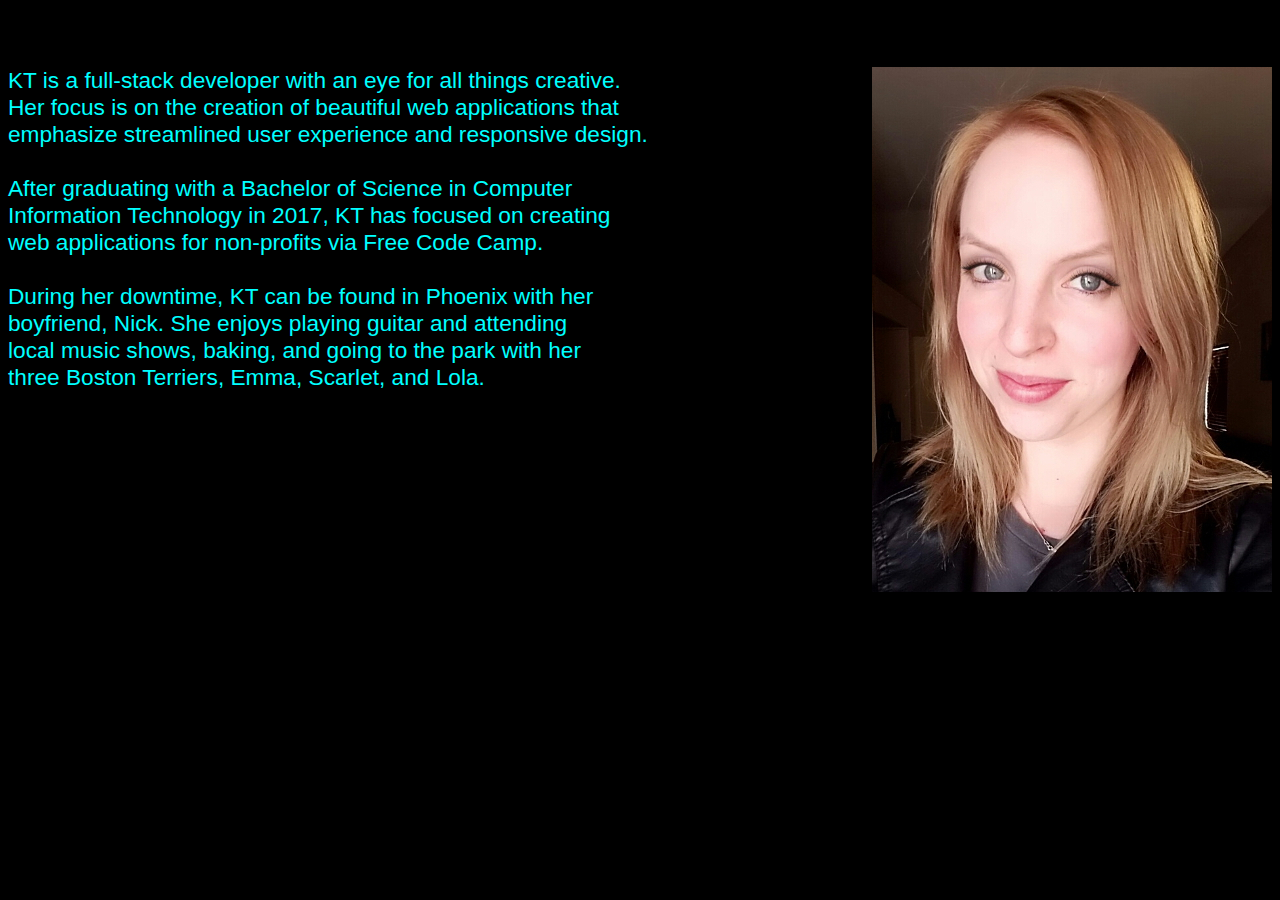
<file: about.html>
<!DOCTYPE html>
<body>
<html>
<head><link rel="stylesheet" type="text/css" href="index.css">
<style>
img {
    float: right;
    margin: 0 0 10px 10px;
}
    p {
        font-size: 17pt;
    }
</style>
</head>
    <br><br>
<p><img src="aboutmedium.jpg" alt="About Me">
KT is a full-stack developer with an eye for all things creative. <br>
Her focus is on the creation of beautiful web applications that<br> 
emphasize streamlined user experience and responsive design.<br>
<br>
After graduating with a Bachelor of Science in Computer <br>
Information Technology in 2017, KT has focused on creating <br>
web applications for non-profits via Free Code Camp.<br>  
<br>
During her downtime, KT can be found in Phoenix with her <br>
boyfriend, Nick. She enjoys playing guitar and attending <br>
local music shows, baking, and going to the park with her <br>
three Boston Terriers, Emma, Scarlet, and Lola.  
    </p>

</body>
</html>
</file>
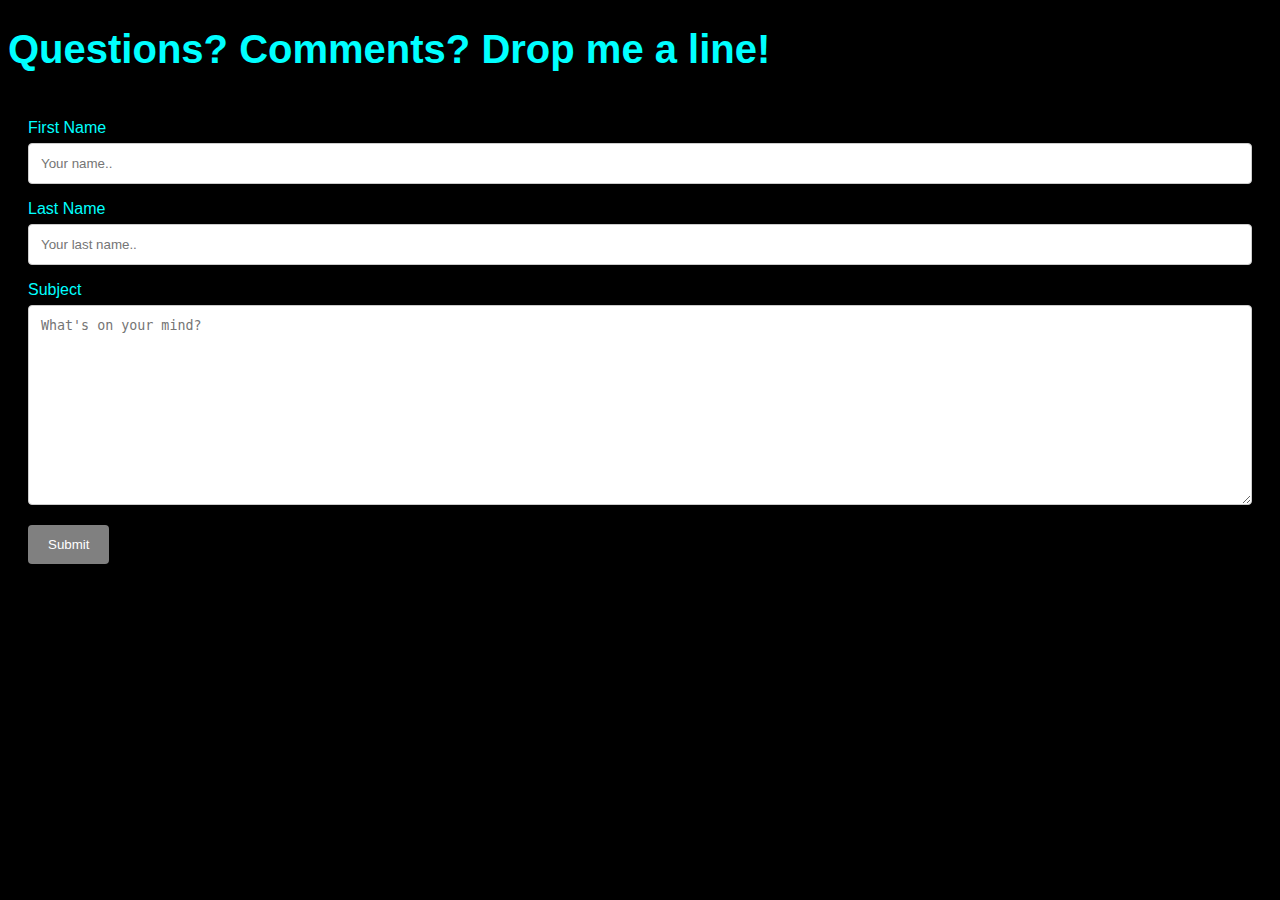
<file: contact.html>
<!DOCTYPE html>
<body>
<html>
<head><link rel="stylesheet" type="text/css" href="index.css">
<style>
input[type=text], select, textarea {
    width: 100%;
    padding: 12px;
    border: 1px solid #ccc;
    border-radius: 4px;
    box-sizing: border-box;
    margin-top: 6px;
    margin-bottom: 16px;
    resize: vertical;
}
/* Style the submit button with a specific background color etc */
input[type=submit] {
    background-color: gray;
    color: white;
    padding: 12px 20px;
    border: none;
    border-radius: 4px;
    cursor: pointer;
}
/* When moving the mouse over the submit button, add a darker color */
input[type=submit]:hover {
    background-color: aqua;
}
/* Add a background color and some padding around the form */
.container {
    border-radius: 5px;
    background-color: black;
    padding: 20px;
}
</style>
</head>


<h1>Questions? Comments? Drop me a line!</h1>

<div class="container">
  <form action="/action_page.php">
    <label for="fname">First Name</label>
    <input type="text" id="fname" name="firstname" placeholder="Your name..">

    <label for="lname">Last Name</label>
    <input type="text" id="lname" name="lastname" placeholder="Your last name..">

    <label for="subject">Subject</label>
    <textarea id="subject" name="subject" placeholder="What's on your mind?" style="height:200px"></textarea>

    <input type="submit" value="Submit">
  </form>
</div>
</body>
</html>
</file>
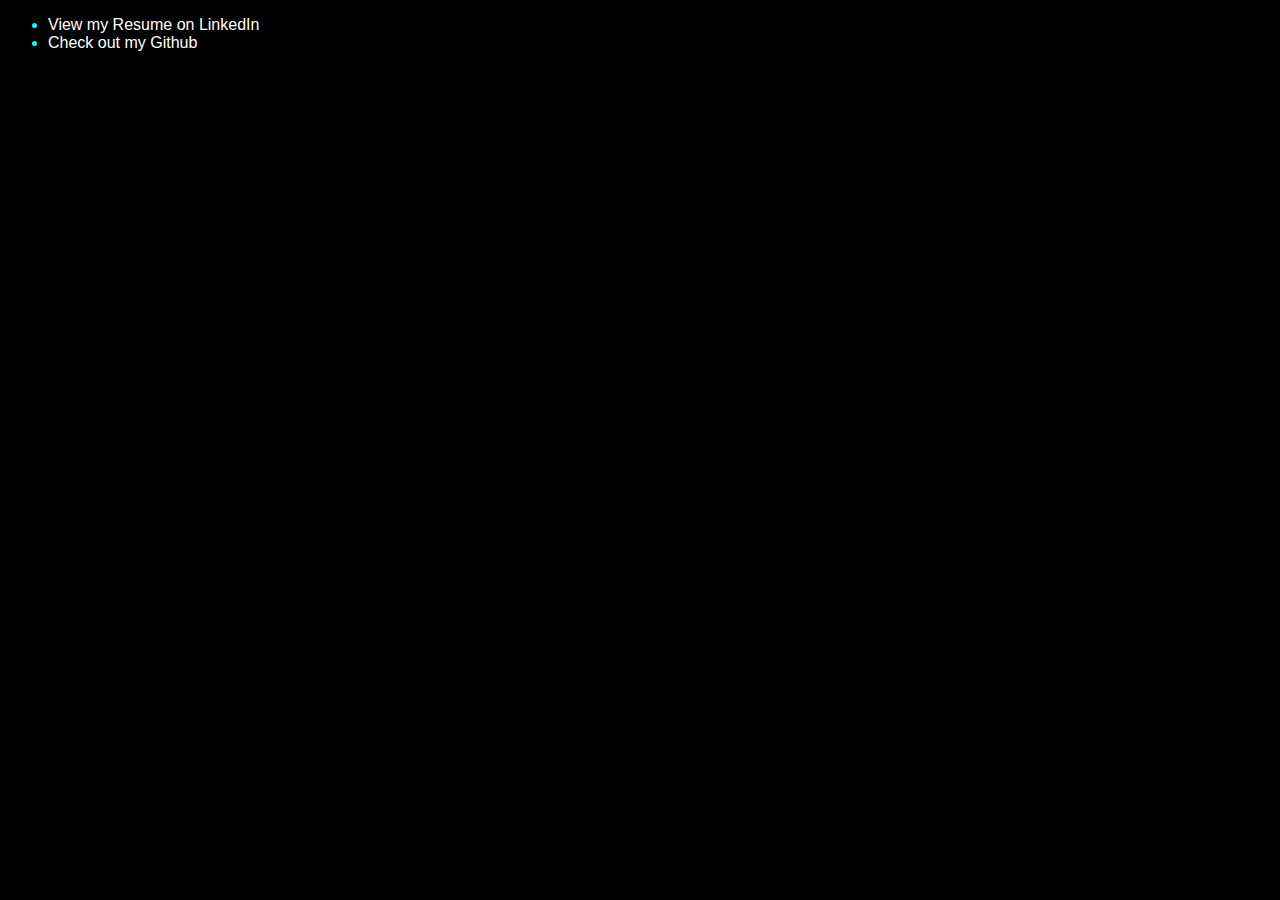
<file: skills & experience.html>
<!DOCTYPE html>
<body>
<html>
<head><link rel="stylesheet" type="text/css" href="index.css"></head>
<ul>
<li><a href="https://www.linkedin.com/in/ktmcburnie/">View my Resume on LinkedIn</a></li>
<li><a href=“https://github.com/ktmcburnie”>Check out my Github</a></li>
</ul>
</body>
</html>
</file>
<file: index.css>
body {
    background-color: black;
    font-family:’Paytone One’, sans-serif;
    font-size:12pt;
    color:aqua;
}
h1 {
font-size:30pt;
color: Aqua; 
font-family:’Paytone One’, sans-serif;}

a {
    text-decoration: none;
}

p {
font-size:12pt;
color: aqua; 
font-family:’Paytone One’, sans-serif;}

/* unvisited link */
a:link {
    color: white;
}

/* visited link */
a:visited {
    color: pink;
</file>
